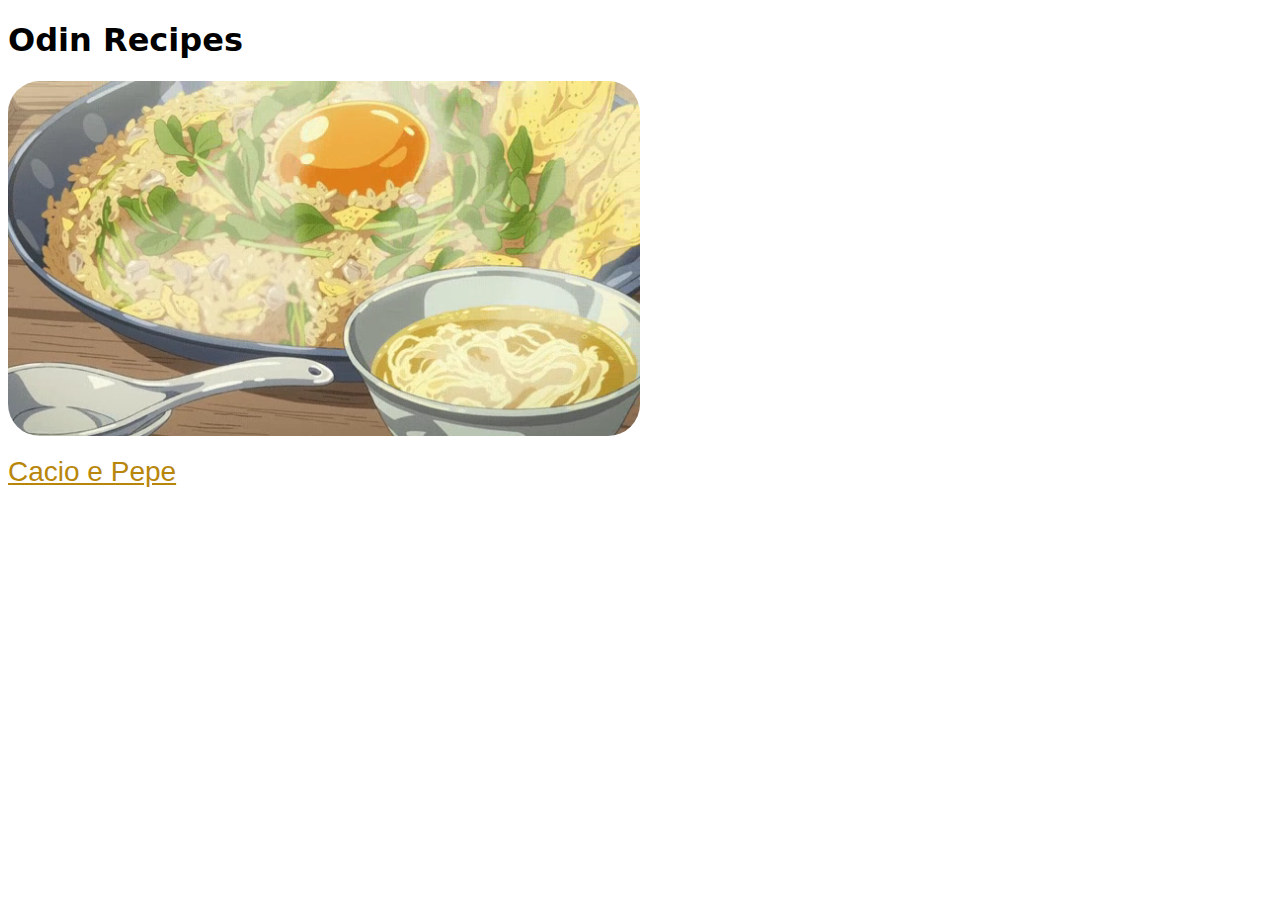
<file: index.html>
<!DOCTYPE html>
<html lang="en">
<head>
    <meta charset="UTF-8">
    <meta name="viewport" content="width=device-width, initial-scale=1.0">
    <title>Document</title>
</head>
<body>
    <h1 style="font-family: system-ui, -apple-system, BlinkMacSystemFont, 'Segoe UI', Roboto, Oxygen, Ubuntu, Cantarell, 'Open Sans', 'Helvetica Neue', sans-serif; font-size: 32px;">Odin Recipes</h1>
    <video width="50%" autoplay muted loop style="border-radius: 32px;">
        <source src="./recipe-images/weathering-with-you.mp4" type="video/mp4">
    </video>
    <p>
        <a href="./recipes/cacioepepe.html" style="color: darkgoldenrod; font-family: sans-serif; font-size: 28px;">Cacio e Pepe</a>
    </p>
</body>
</html>
</file>
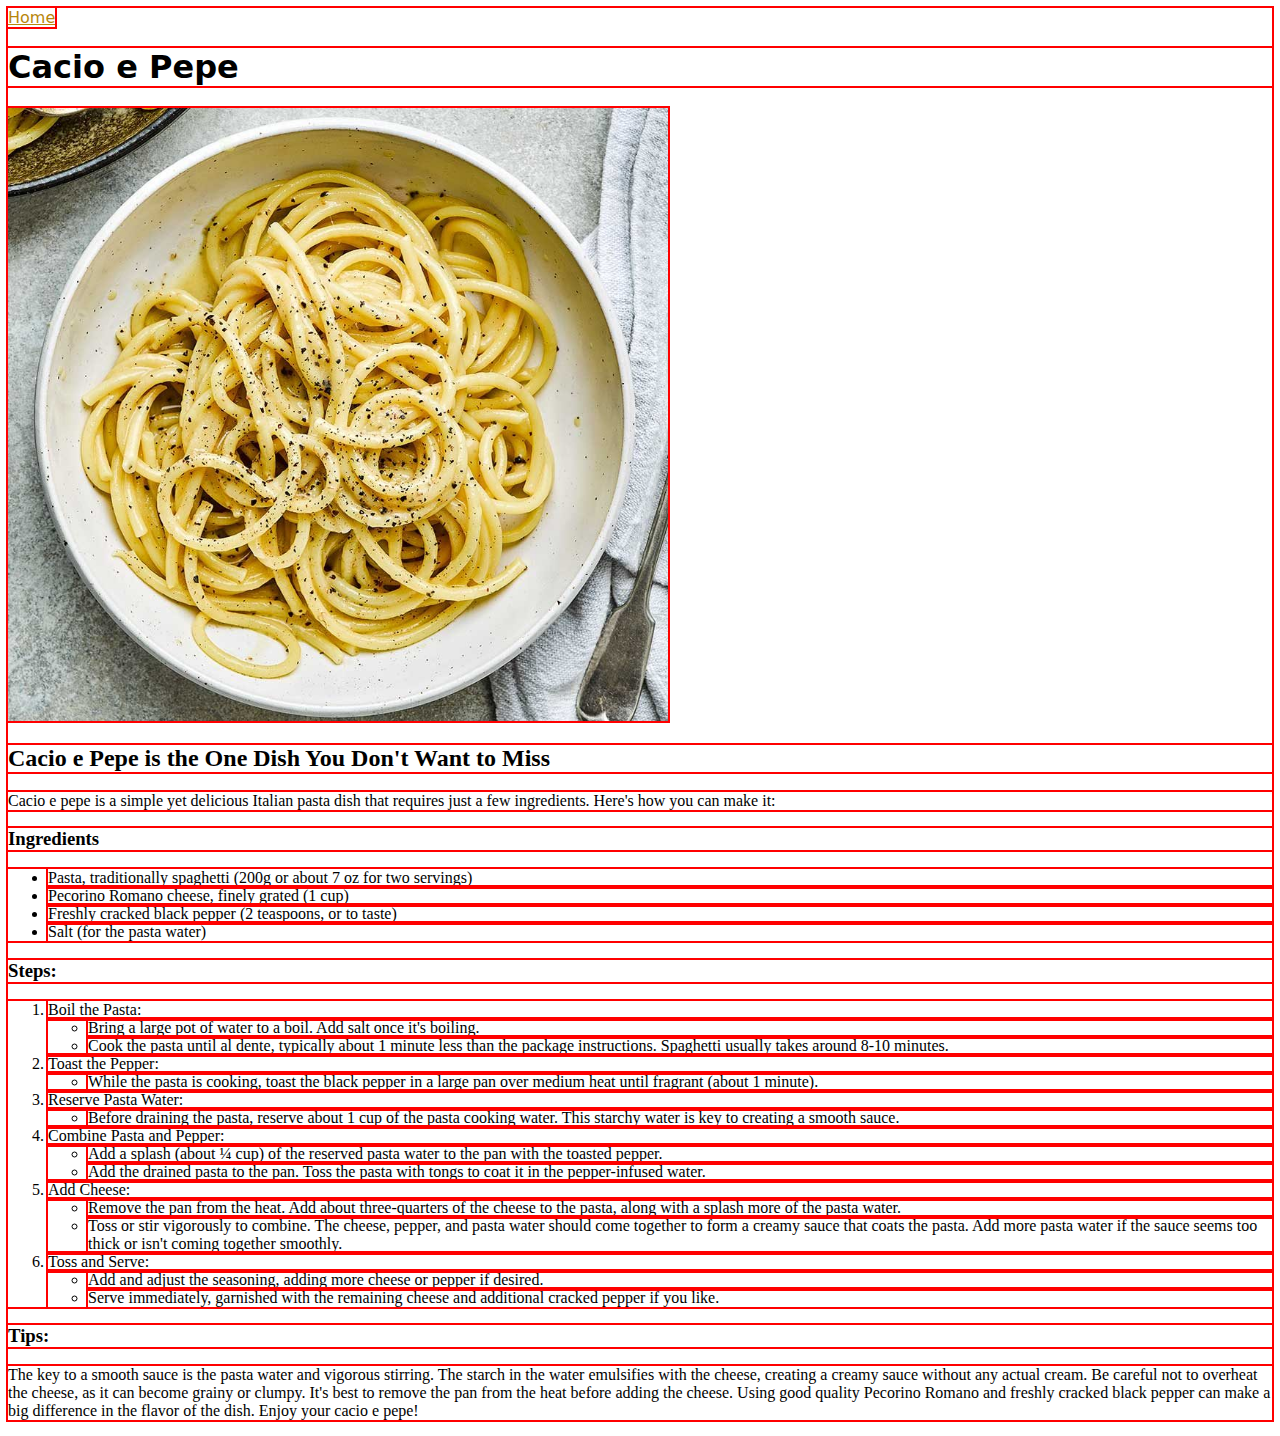
<file: recipes/cacioepepe.html>
<!DOCTYPE html>
<html lang="en">
<head>
    <meta charset="UTF-8">
    <meta name="viewport" content="width=device-width, initial-scale=1.0">
    <link rel="stylesheet" href="../styles.css">
    <title>Document</title>
</head>
    <body>
        <a href="../index.html" style="font-family: system-ui, -apple-system, BlinkMacSystemFont, 'Segoe UI', Roboto, Oxygen, Ubuntu, Cantarell, 'Open Sans', 'Helvetica Neue', sans-serif; font-size: 16px; color: darkgoldenrod">Home</a>
        <h1 style="font-family: system-ui, -apple-system, BlinkMacSystemFont, 'Segoe UI', Roboto, Oxygen, Ubuntu, Cantarell, 'Open Sans', 'Helvetica Neue', sans-serif;">Cacio e Pepe</h1>
        <img src="../recipe-images/cacio-e-pepe.jpg" height="auto" width="660">
        <h2>Cacio e Pepe is the One Dish You Don't Want to Miss</h2>
            <p>Cacio e pepe is a simple yet delicious Italian pasta dish that requires just a few ingredients. Here's how you can make it:</p>
        <h3>Ingredients</h3>
            <ul>
                <li>Pasta, traditionally spaghetti (200g or about 7 oz for two servings)</li>
                <li>Pecorino Romano cheese, finely grated (1 cup)</li>
                <li>Freshly cracked black pepper (2 teaspoons, or to taste)</li>
                <li>Salt (for the pasta water)</li>
            </ul>
        <h3>Steps:</h3>
            <ol>
                <li>Boil the Pasta:</li>
                    <ul>
                        <li>Bring a large pot of water to a boil. Add salt once it's boiling.</li>
                        <li>Cook the pasta until al dente, typically about 1 minute less than the package instructions. Spaghetti usually takes around 8-10 minutes.</li>
                    </ul>
                <li>Toast the Pepper:</li>
                    <ul>
                        <li>While the pasta is cooking, toast the black pepper in a large pan over medium heat until fragrant (about 1 minute).</li>                </ul>
                <li>Reserve Pasta Water:</li>
                    <ul>
                        <li>Before draining the pasta, reserve about 1 cup of the pasta cooking water. This starchy water is key to creating a smooth sauce.</li>
                    </ul>
                <li>Combine Pasta and Pepper:</li>
                    <ul>    
                        <li>Add a splash (about ¼ cup) of the reserved pasta water to the pan with the toasted pepper.</li>
                        <li>Add the drained pasta to the pan. Toss the pasta with tongs to coat it in the pepper-infused water.</li>
                    </ul>
                <li>Add Cheese:</li>
                    <ul>
                        <li>Remove the pan from the heat. Add about three-quarters of the cheese to the pasta, along with a splash more of the pasta water.</li>
                        <li>Toss or stir vigorously to combine. The cheese, pepper, and pasta water should come together to form a creamy sauce that coats the pasta. Add more pasta water if the sauce seems too thick or isn't coming together smoothly.</li>
                    </ul> 
                <li>Toss and Serve:</li>
                    <ul>
                            <li>Add and adjust the seasoning, adding more cheese or pepper if desired.</li>
                            <li>Serve immediately, garnished with the remaining cheese and additional cracked pepper if you like.</li>
                    </ul>
            </ol>
            <h3>Tips:</h3>
                <p>
                    The key to a smooth sauce is the pasta water and vigorous stirring. The starch in the water emulsifies with the cheese, creating a creamy sauce without any actual cream.
                    Be careful not to overheat the cheese, as it can become grainy or clumpy. It's best to remove the pan from the heat before adding the cheese.
                    Using good quality Pecorino Romano and freshly cracked black pepper can make a big difference in the flavor of the dish.
                    Enjoy your cacio e pepe!
                </p>
    </body>
</html>
</file>
<file: styles.css>
html {
    box-sizing: border-box;
}

*,
*::before,
*::after {
  box-sizing: inherit;
  outline: 2px solid red;
}

img{
    display: inline;
}
</file>
